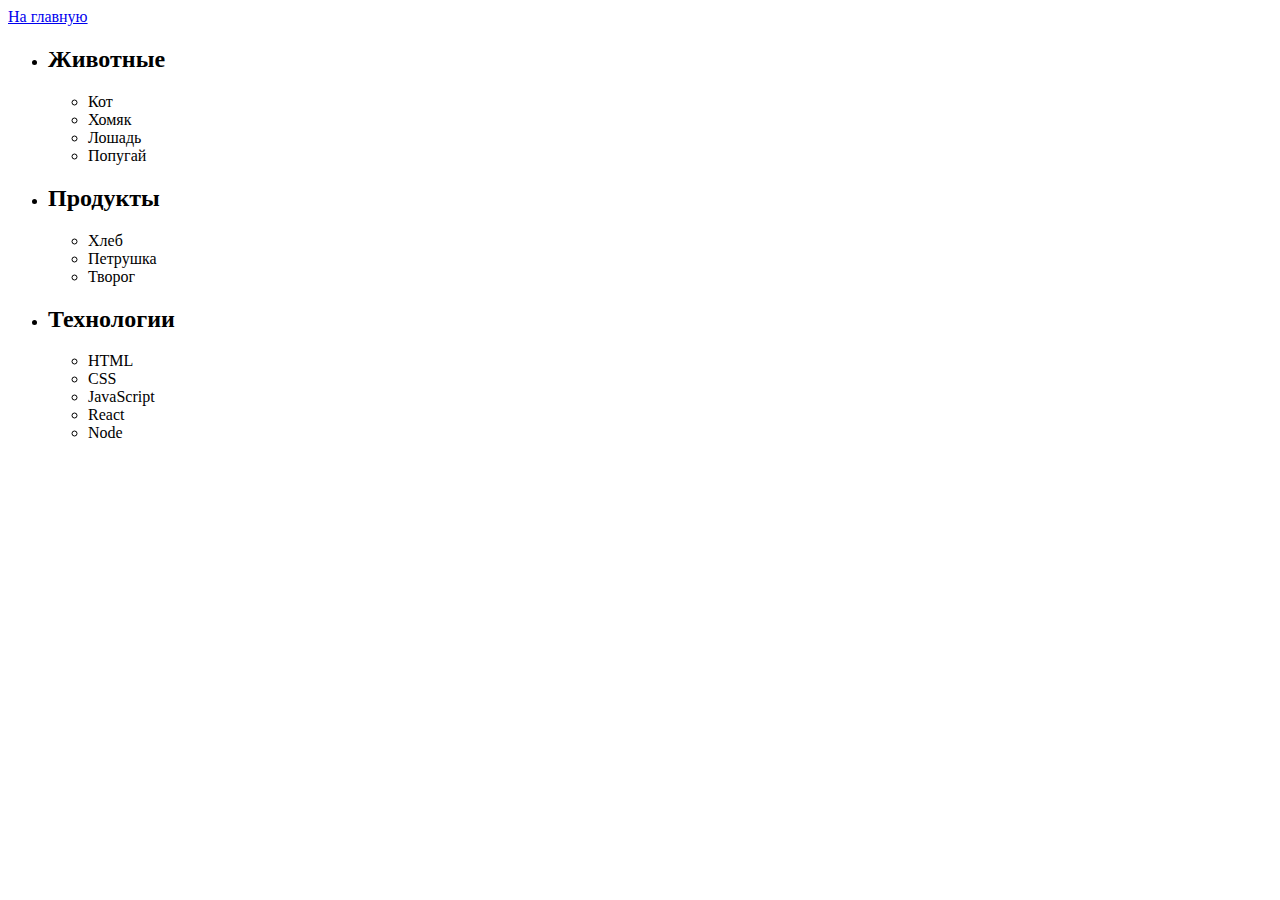
<file: task-1.html>
<!DOCTYPE html>
<html lang="en">
  <head>
    <meta charset="UTF-8" />
    <meta http-equiv="X-UA-Compatible" content="IE=edge" />
    <meta name="viewport" content="width=device-width, initial-scale=1.0" />
    <title>Задание 1</title>
  </head>
  <body>
    <nav>
      <a href="./index.html">На главную</a>
    </nav>

    <ul id="categories">
      <li class="item">
        <h2>Животные</h2>

        <ul>
          <li>Кот</li>
          <li>Хомяк</li>
          <li>Лошадь</li>
          <li>Попугай</li>
        </ul>
      </li>
      <li class="item">
        <h2>Продукты</h2>

        <ul>
          <li>Хлеб</li>
          <li>Петрушка</li>
          <li>Творог</li>
        </ul>
      </li>
      <li class="item">
        <h2>Технологии</h2>

        <ul>
          <li>HTML</li>
          <li>CSS</li>
          <li>JavaScript</li>
          <li>React</li>
          <li>Node</li>
        </ul>
      </li>
    </ul>

    <script type="module" src="./js/task-1.js"></script>
  </body>
</html>
</file>
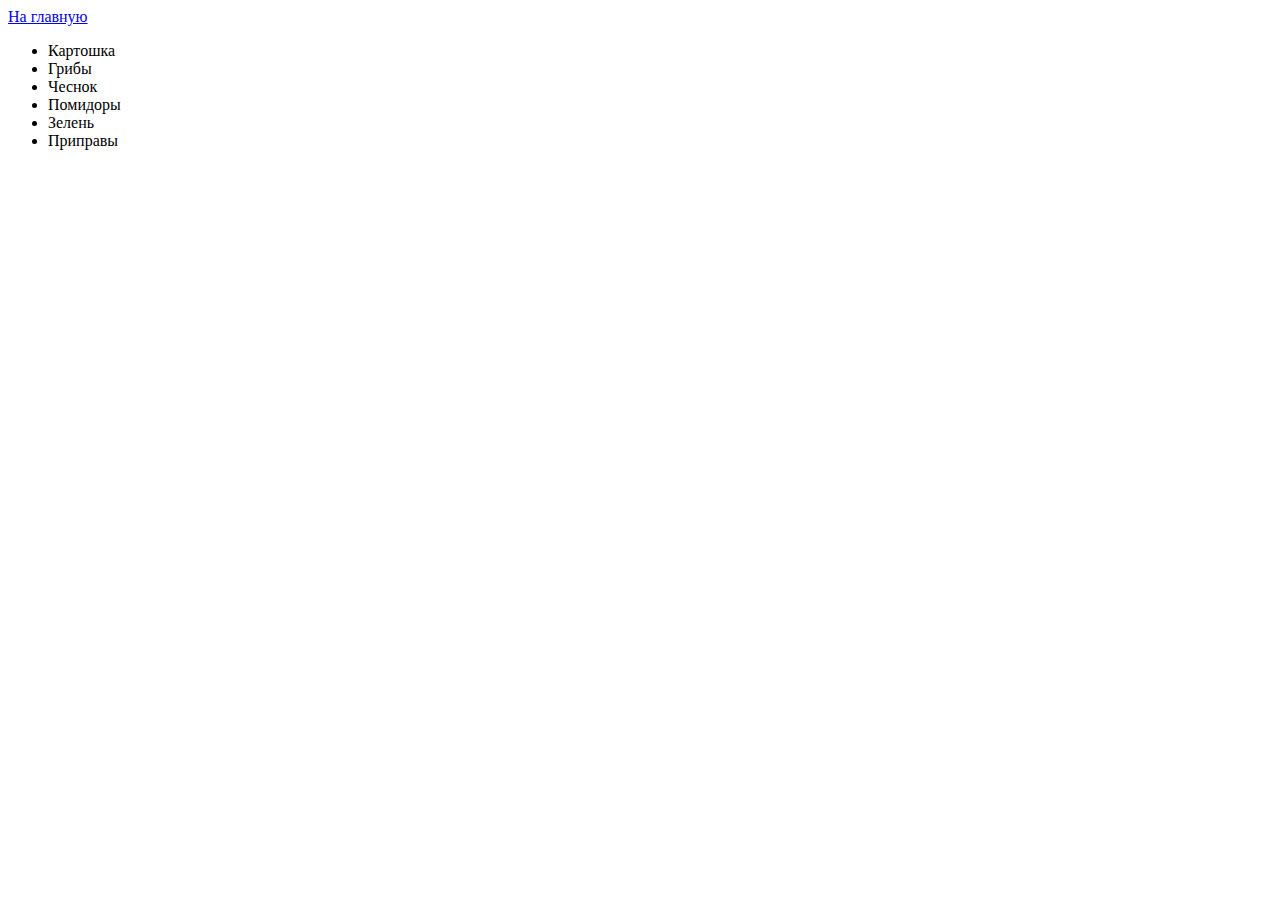
<file: task-2.html>
<!DOCTYPE html>
<html lang="en">
  <head>
    <meta charset="UTF-8" />
    <meta http-equiv="X-UA-Compatible" content="IE=edge" />
    <meta name="viewport" content="width=device-width, initial-scale=1.0" />
    <title>Задание 2</title>
  </head>
  <body>
    <nav>
      <a href="./index.html">На главную</a>
    </nav>

    <ul id="ingredients"></ul>

    <script type="module" src="./js/task-2.js"></script>
  </body>
</html>
</file>
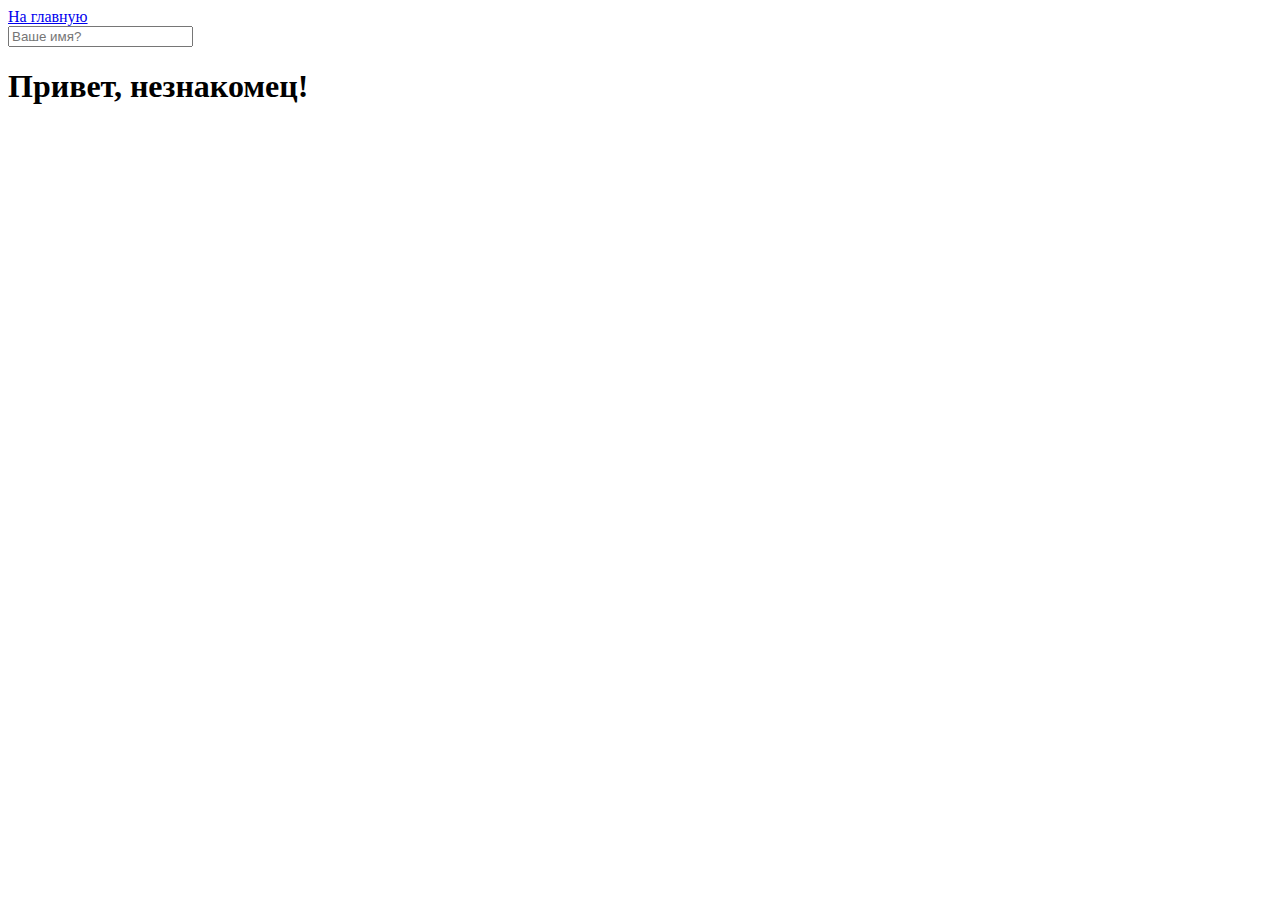
<file: task-5.html>
<!DOCTYPE html>
<html lang="en">
  <head>
    <meta charset="UTF-8" />
    <meta http-equiv="X-UA-Compatible" content="IE=edge" />
    <meta name="viewport" content="width=device-width, initial-scale=1.0" />
    <title>Задание 5</title>
  </head>
  <body>
    <nav>
      <a href="./index.html">На главную</a>
    </nav>

    <input type="text" placeholder="Ваше имя?" id="name-input" />
    <h1>Привет, <span id="name-output">незнакомец</span>!</h1>

    <script type="module" src="./js/task-5.js"></script>
  </body>
</html>
</file>
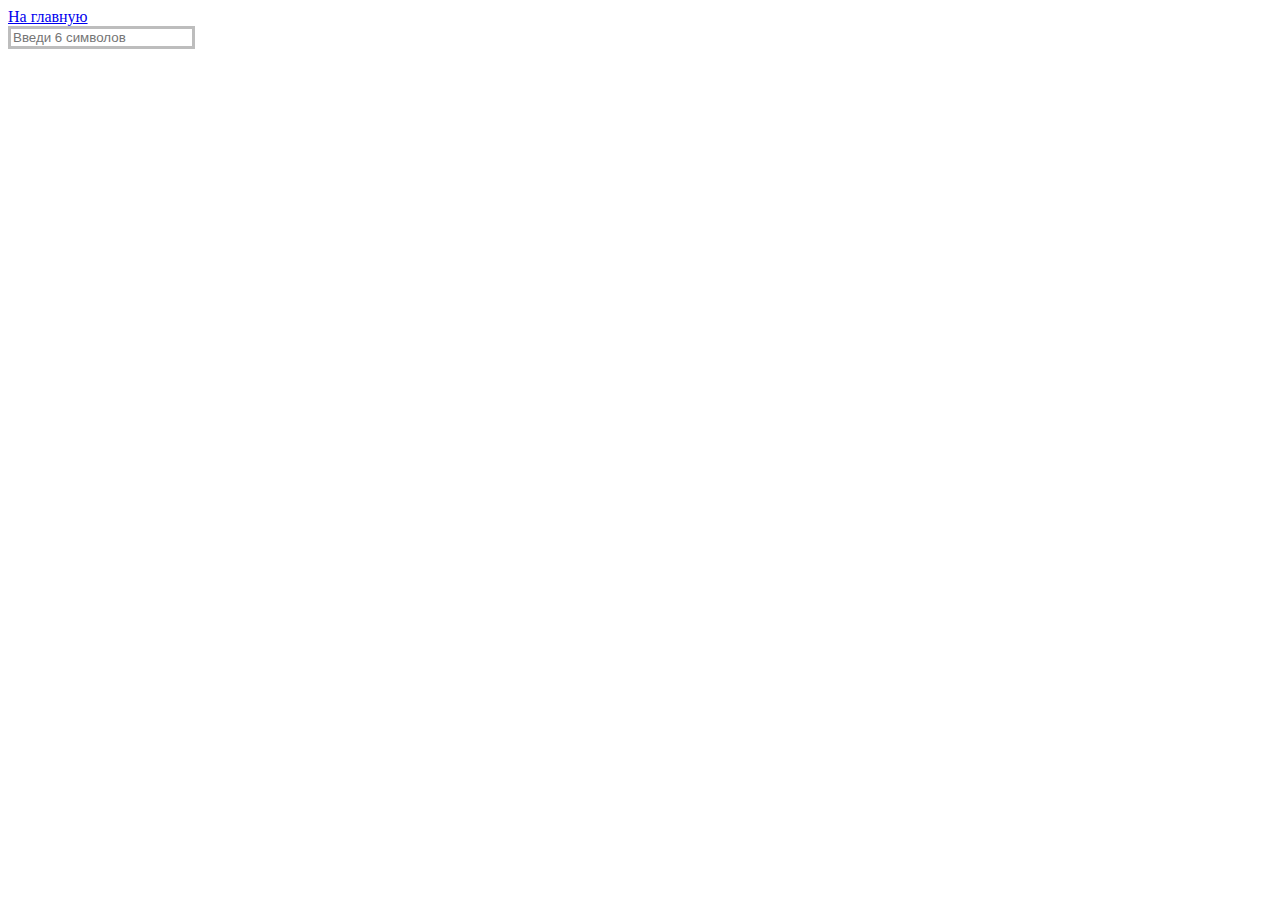
<file: task-6.html>
<!DOCTYPE html>
<html lang="en">
  <head>
    <meta charset="UTF-8" />
    <meta http-equiv="X-UA-Compatible" content="IE=edge" />
    <meta name="viewport" content="width=device-width, initial-scale=1.0" />
    <title>Задание 6</title>
    <link rel="stylesheet" href="./css/task-6.css" />
  </head>
  <body>
    <nav>
      <a href="./index.html">На главную</a>
    </nav>

    <input type="text" id="validation-input" data-length="6" placeholder="Введи 6 символов" />

    <script type="module" src="./js/task-6.js"></script>
  </body>
</html>
</file>
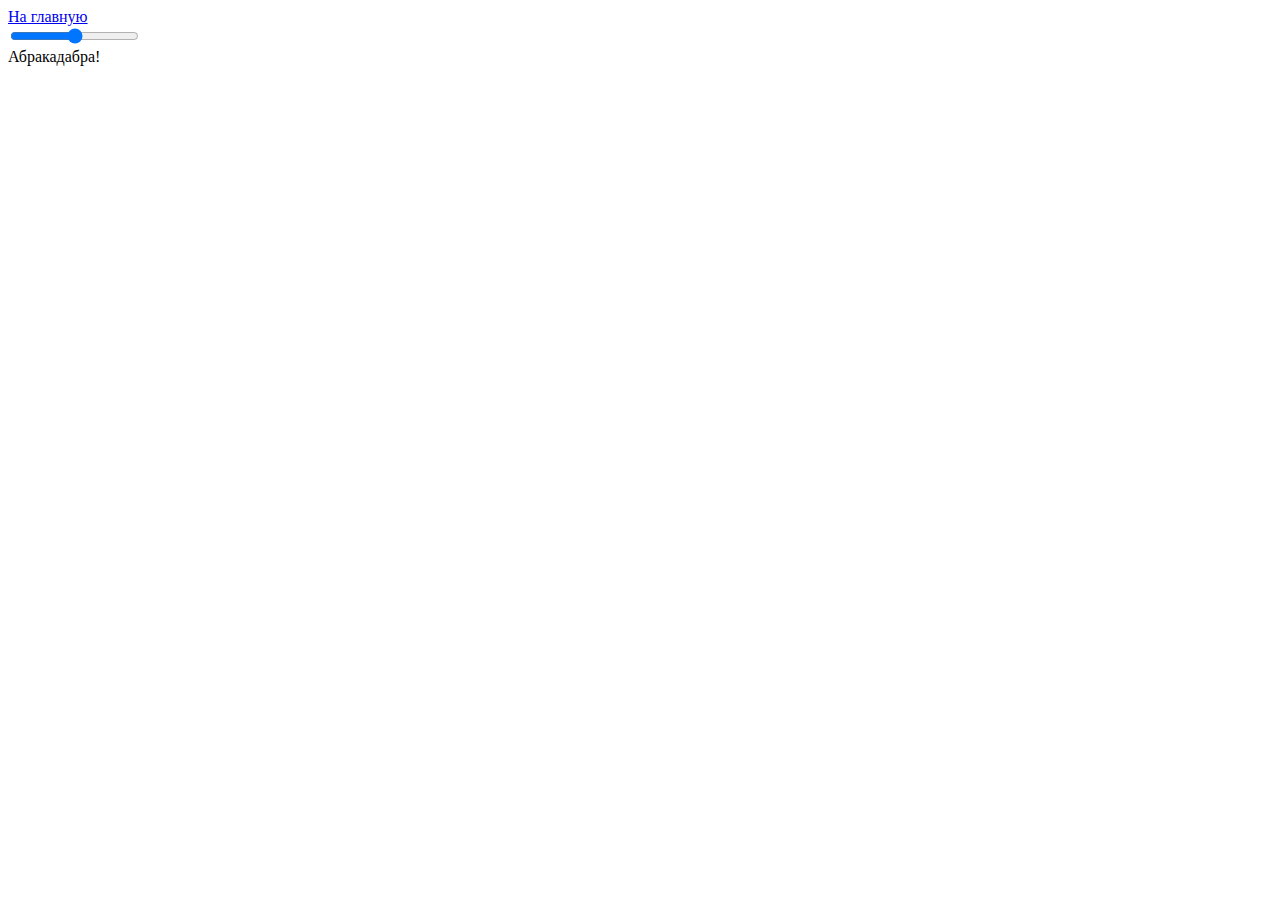
<file: task-7.html>
<!DOCTYPE html>
<html lang="en">
  <head>
    <meta charset="UTF-8" />
    <meta http-equiv="X-UA-Compatible" content="IE=edge" />
    <meta name="viewport" content="width=device-width, initial-scale=1.0" />
    <title>Задание 7</title>
  </head>
  <body>
    <nav>
      <a href="./index.html">На главную</a>
    </nav>

    <input id="font-size-control" type="range" />
    <br />
    <span id="text">Абракадабра!</span>

    <script type="module" src="./js/task-7.js"></script>
  </body>
</html>
</file>
<file: css/task-6.css>
#validation-input {
  border: 3px solid #bdbdbd;
}

#validation-input.valid {
  border-color: #4caf50;
}

#validation-input.invalid {
  border-color: #f44336;
}
</file>
